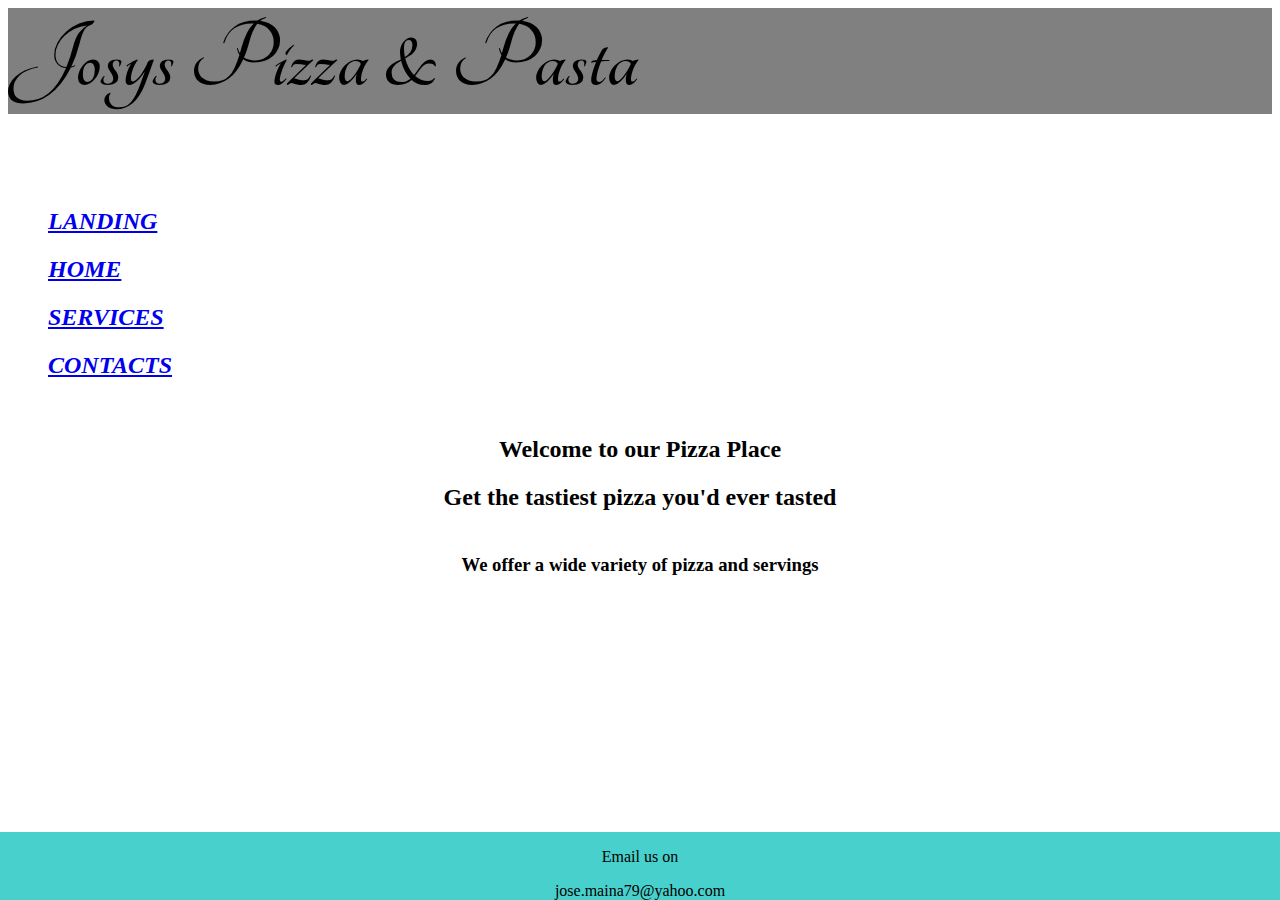
<file: index.html>
<html lang="en">
<head>
    <meta charset="UTF-8">
    <meta name="viewport" content="width=device-width, initial-scale=1.0">
    <title>dolciume la pizza<br>suave pizzas</title>
    <link rel="stylesheet" type="text/css" href="styles.css">
    <link rel="stylesheet" href="https://fonts.googleapis.com/css?family=Tangerine">
</head>
<body>
                        <h1>Josys Pizza & Pasta</h1>
   <div class="container-main">
        <div class="menu-bar">
           <ul>
              <li><a href="index.html">LANDING</a></li>
              <li><a href="home.html">HOME</a></li>
              <li><a href="services.html">SERVICES</a></li>
              <li><a href="contacts.html">CONTACTS</a></li>
          </ul>
         </div>            
         <div class="desc">         
         <h2>Welcome to our Pizza Place<br>Get the tastiest pizza you'd ever tasted</h2>
                       <h3>We offer a wide variety of pizza and servings</h3> 
          </div>    
</div>
                                     <script src="jquery3.4.1.js"></script>
                                     <script src="bootstrap.js"></script>
                                     <script src="scripts.js"></script>                           
    </body>
  <div class="footer">
    <footer>
     <p>Email us on</p>
        jose.maina79@yahoo.com 
    </footer>
</div>
  </html>
</file>
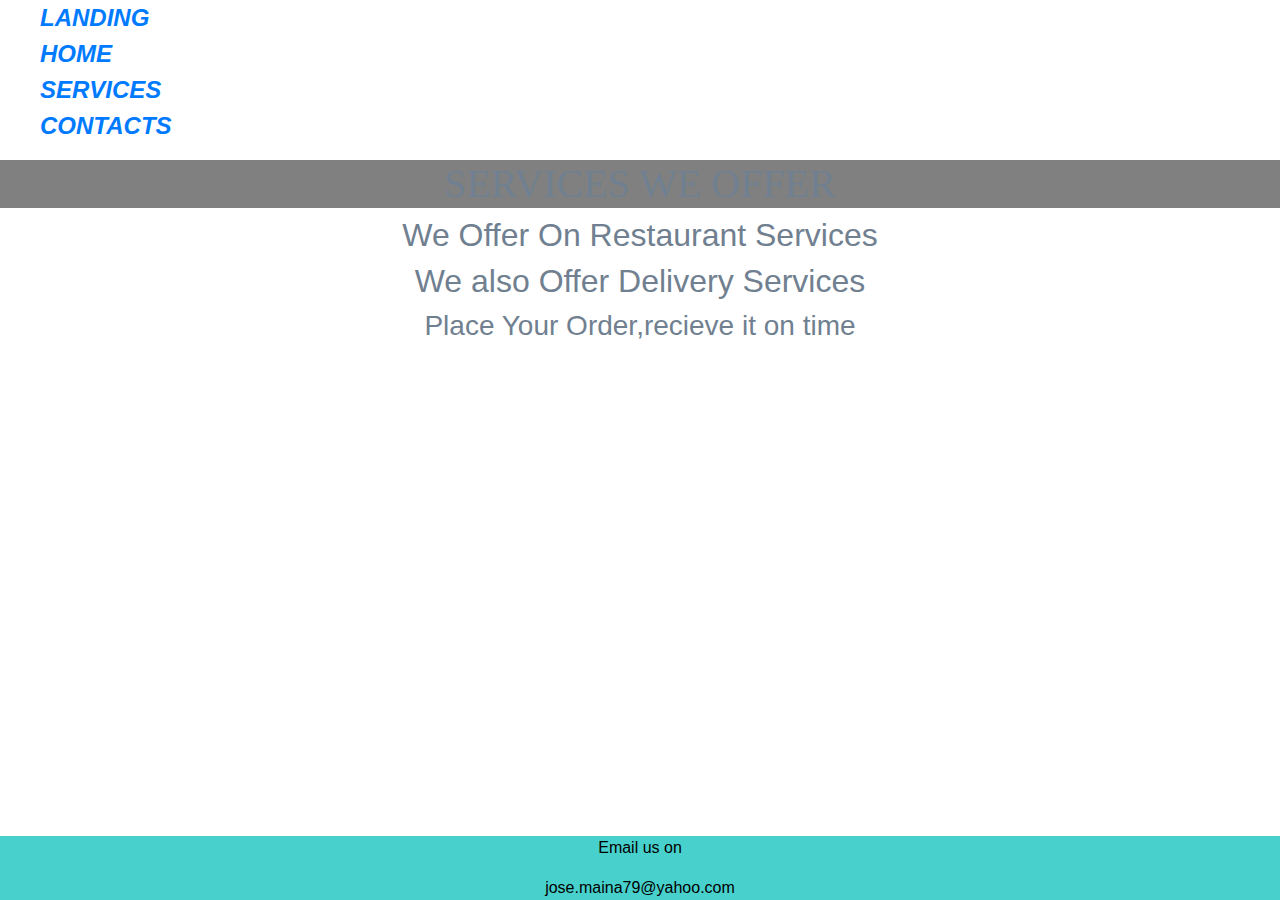
<file: services.html>
<!DOCTYPE html>
<html lang="en">
<head>
    <meta charset="UTF-8">
    <meta name="viewport" content="width=device-width, initial-scale=1.0">
    <title>Document</title>
    <link rel="stylesheet" type="text/css" href="styles.css">
    <link rel="stylesheet" type="text/css" href="bootstrap.css">
</head>
<body>
       <div class="menu-bar">
        <ul>
           <li><a href="index.html">LANDING</a></li>
           <li><a href="home.html">HOME</a></li>
           <li><a href="services.html">SERVICES</a></li>
           <li><a href="contacts.html">CONTACTS</a></li>
      </ul>
  </div>
  <div class="conta">
                       <h1>SERVICES WE OFFER</h1>
                 <h2>We Offer On Restaurant Services</h2>
                 <h2>We also Offer Delivery Services</h2>
                 <h3>Place Your Order,recieve it on time</h3> 
</div>
<div class="powr-form-builder" id="5e96d1a1_1583069753"></div><script src="https://www.powr.io/powr.js?platform=html"></script>
               <script src="bootstrap.js"></script>
               <script src="scripts.js"></script>
               <script src="jquery3.4.1.js"></script>
</body>
<div class="footer">
    <footer>
     <p>Email us on</p>
        jose.maina79@yahoo.com 
    </footer>
</div>
</html>
</file>
<file: styles.css>
.container-main {
    background-image: url("https://bit.ly/2VzWJM6");
    background-size: cover;
    line-height: 3.0rem;
}
#home {
    font-style: italic;
    padding: 0 4px;
}
.menu-bar {
  font-style: italic;
  display: table-caption;
}
h1 {
    background-color: grey;
    font-style: url("https://bit.ly/2T2WvLY");
    font-family: 'Tangerine', serif;
    font-size: 100px;
  }
  .cont {
    color: white;
    display: inline-flex;
  }
  .cent-a {
    position: absolute;
    top: 50%;
    left: 50%;
    transform: translate(-50%, -50%);
  }
.cont:hover {
    transform: scale(1.2);
    transition: all 0.3s ease;
  }
  li{
      font-size: x-large;
      font-weight: 800;
      color: white;
      list-style-type: none;
  }
  .menu {
      font-size: x-large;
      background-color: aquamarine;
      tab-size: 2rem 2rem;
  }
  .form-a {
    font-size: xx-large;
    font-weight: 600;
  }
  .form-p {
    display: table-row;
    background-color: moccasin;
  }
  .select-menu {
    font-size: x-large;
    background-color: green;
    color: white;
    height: auto;
  }
  .footer {
    position: fixed;
    left: 0;
    bottom: 0;
    width: 100%;
    background-color: mediumturquoise;
    color: black;
    text-align: center;
  }
  .conta {
    background-image: url("https://bit.ly/32GhuaG");
    background-size: cover;
    color: slategrey;
    text-align: center;
  }
  .desc {
    text-align: center;
  }
</file>
